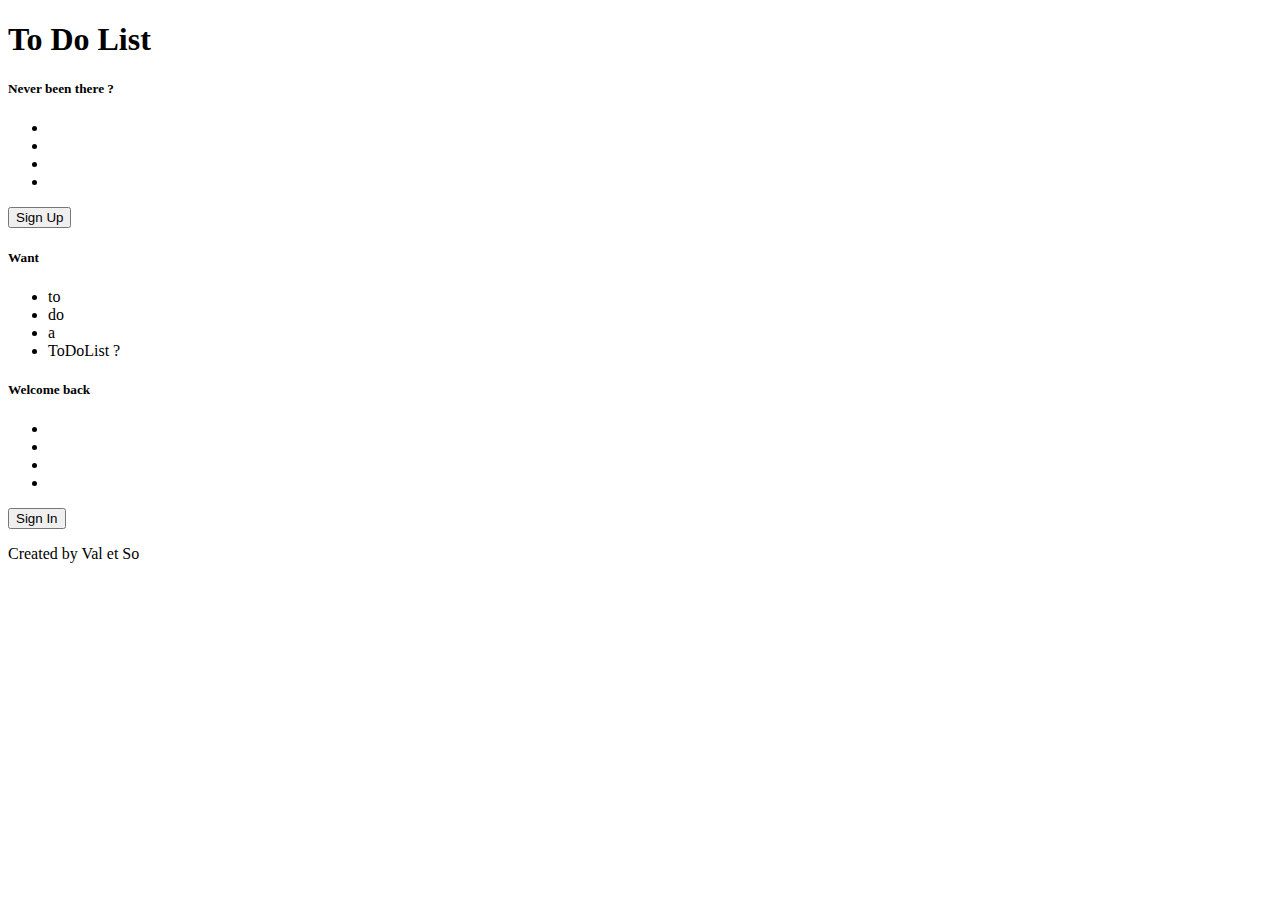
<file: projetWeb/src/main/resources/templates/index.html>
<!DOCTYPE HTML>
<html xmlns:th="http://www.thymeleaf.org">
<head>
    <meta charset="UTF-8" />
    <title>Tasks List</title>
    <link rel="stylesheet" type="text/css" th:href="@{/styles/main.css}"/>
</head>
<body>


<h1 class="text-center">To Do List </h1>

<div class="pricing-box-container">
    <div class="pricing-box text-center">
        <h5>Never been there ?</h5>

        <ul class="features-list">
            <li></li>
            <li></li>
            <li></li>
            <li></li>

        </ul>
        <button class="btn-primary">Sign Up</button>
    </div>

    <div class="pricing-box pricing-box-bg-image text-center">
        <h5>Want</h5>
        <ul class="features-list">
            <li>to</li>
            <li>do</li>
            <li>a</li>
            <li>ToDoList ?</li>
        </ul>

    </div>

    <div class="pricing-box text-center">
        <h5>Welcome back</h5>

        <ul class="features-list">
            <li></li>
            <li></li>
            <li></li>
            <li></li>

        </ul>
        <button class="btn-primary">Sign In </button>
    </div>
</div>

<footer>
    <p>
        Created by
        <a target="_blank" >Val et So</a>

    </p>
</footer>


</div>

</div>
</body>
</html>
</file>
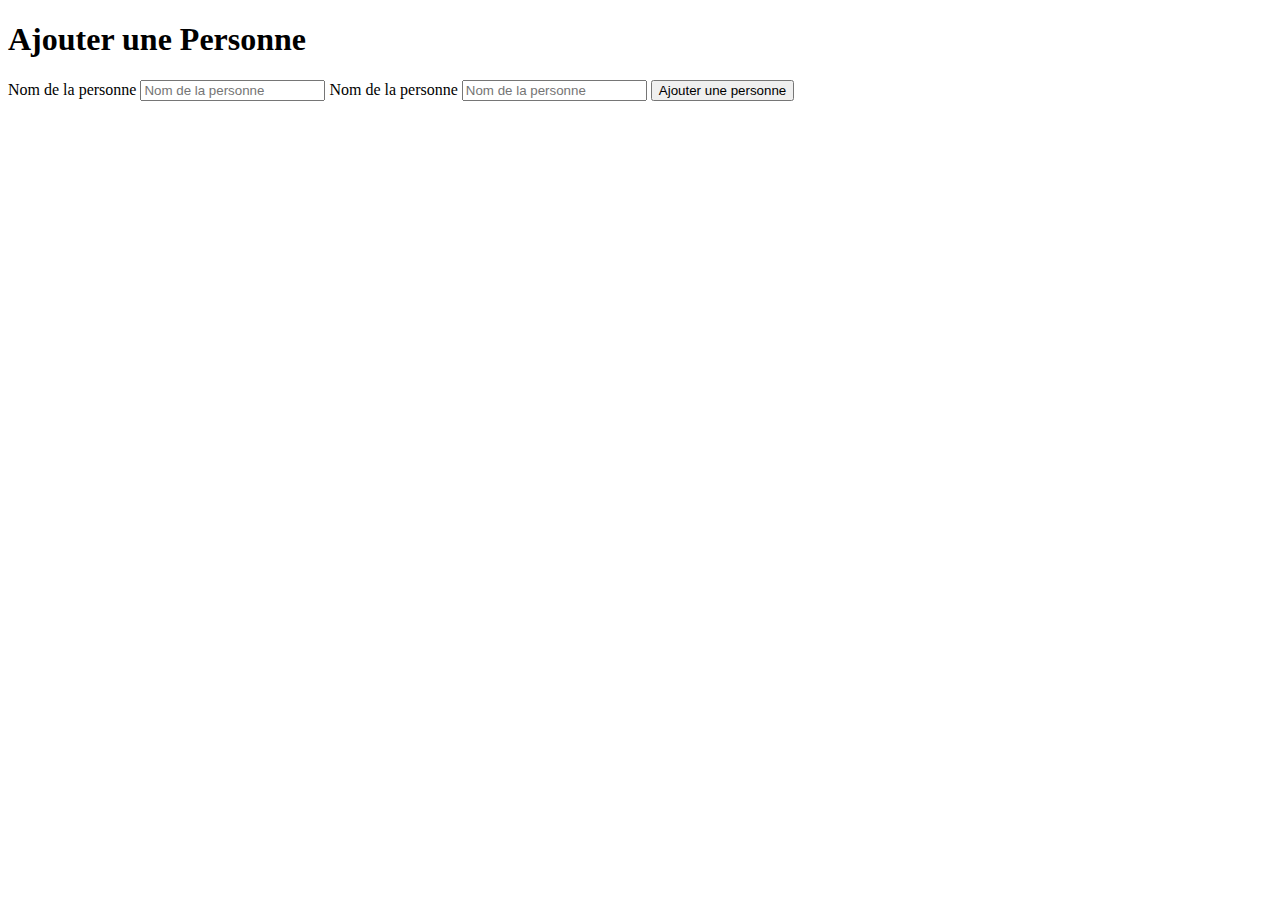
<file: projetWeb/src/main/resources/templates/add-persons.html>
<!DOCTYPE HTML>
<html xmlns:th="http://www.thymeleaf.org">
<head>
    <meta charset="UTF-8" />
    <title>Persons List</title>
    <link rel="stylesheet" type="text/css" th:href="@{/css/style.css}"/>
</head>
<body>

<h1>Ajouter une Personne</h1>


<form th:action="@{/add-persons}" th:object="${person}"  method="post">
    <label for="name">Nom de la personne </label>
    <input type="text"  th:field="*{name}" id="name" placeholder="Nom de la personne">
    <label for="alias">Nom de la personne </label>
    <input type="text"  th:field="*{alias}" id="alias" placeholder="Nom de la personne">
    <!--
    <label for="name">Nom de la personne </label>
    <input type="text"  th:field="*{roleName}" id="roleName" placeholder="Nom de la personne">
    -->
    <input type="submit" value="Ajouter une personne">
</form>



</div>
</body>
</html>
</file>
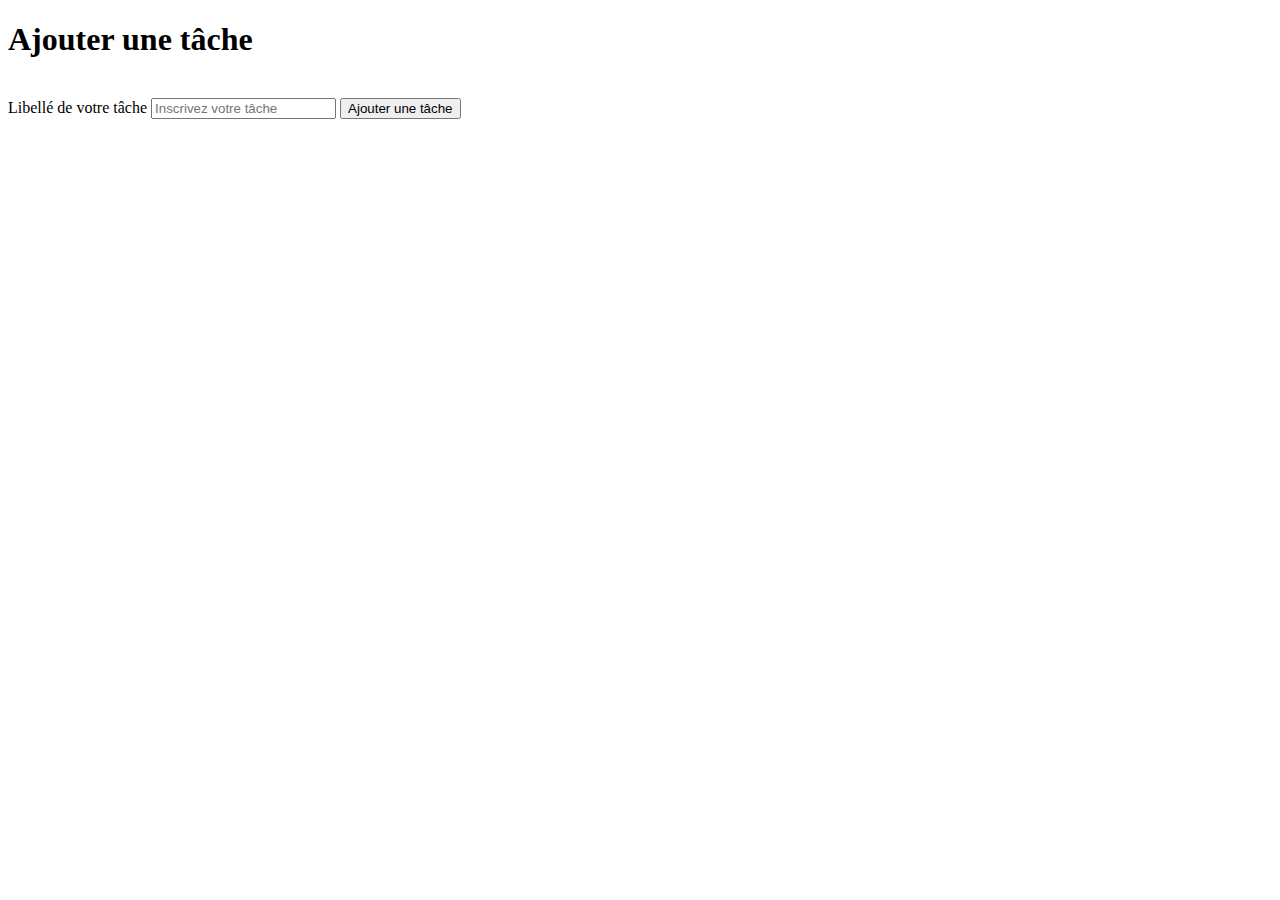
<file: projetWeb/src/main/resources/templates/add-tasks.html>
<!DOCTYPE HTML>
<html xmlns:th="http://www.thymeleaf.org">
<head>
    <meta charset="UTF-8" />
    <title>Tasks List</title>
  <link rel="stylesheet" type="text/css" th:href="@{/styles/main.css}"/>
</head>
<body>

<h1 class="text-center">Ajouter une tâche</h1>


<div class="pricing-box-container">
    <div class="pricing-box text-center">
    </br>
<form th:action="@{/add-tasks}" th:object="${task}"  method="post">
    <label for="name">Libellé de votre tâche </label>
    <input type="text"  th:field="*{taskName}" id="name" placeholder="Inscrivez votre tâche">
    <button class="btn-primary"  type="submit" >Ajouter une tâche</button>
</form>
</div>
</div>


</div>
</body>
</html>
</file>
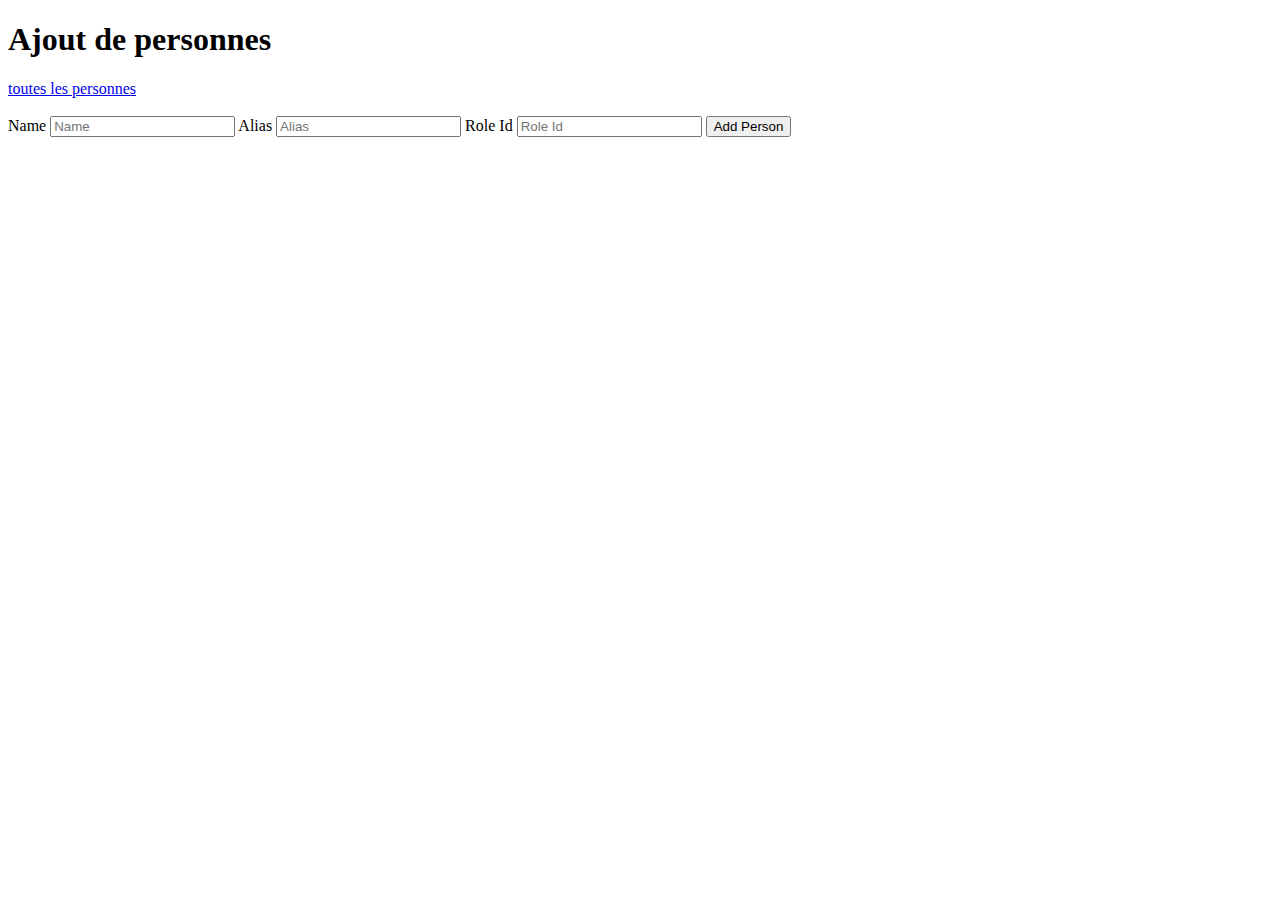
<file: projetWeb/src/main/resources/templates/addPersons.html>
<!DOCTYPE HTML>
<html xmlns:th="http://www.thymeleaf.org">
<head>
    <meta charset="UTF-8" />
    <title>Add Person</title>
    <link rel="stylesheet" type="text/css" th:href="@{/css/style.css}"/>
</head>
<body>
<h1>Ajout de personnes</h1>
<a href="persons">toutes les personnes</a>
<br/><br/>
<form action="#" th:action="@{/addPersons}">
    <label for="name">Name</label>
    <input type="text" th:field="** {name}" id="name" placeholder="Name">
    <span></span>
    <label for="alias">Alias</label>
    <input type="text" th:field="** {alias}" id="alias" placeholder="Alias">
    <span></span>
    <label for="roleId">Role Id</label>
    <input type="text" th:field="** {roleId}" id="roleId" placeholder="Role Id">
    <span></span>
    <input type="submit" value="Add Person">
</form>

</body>
</html>
</file>
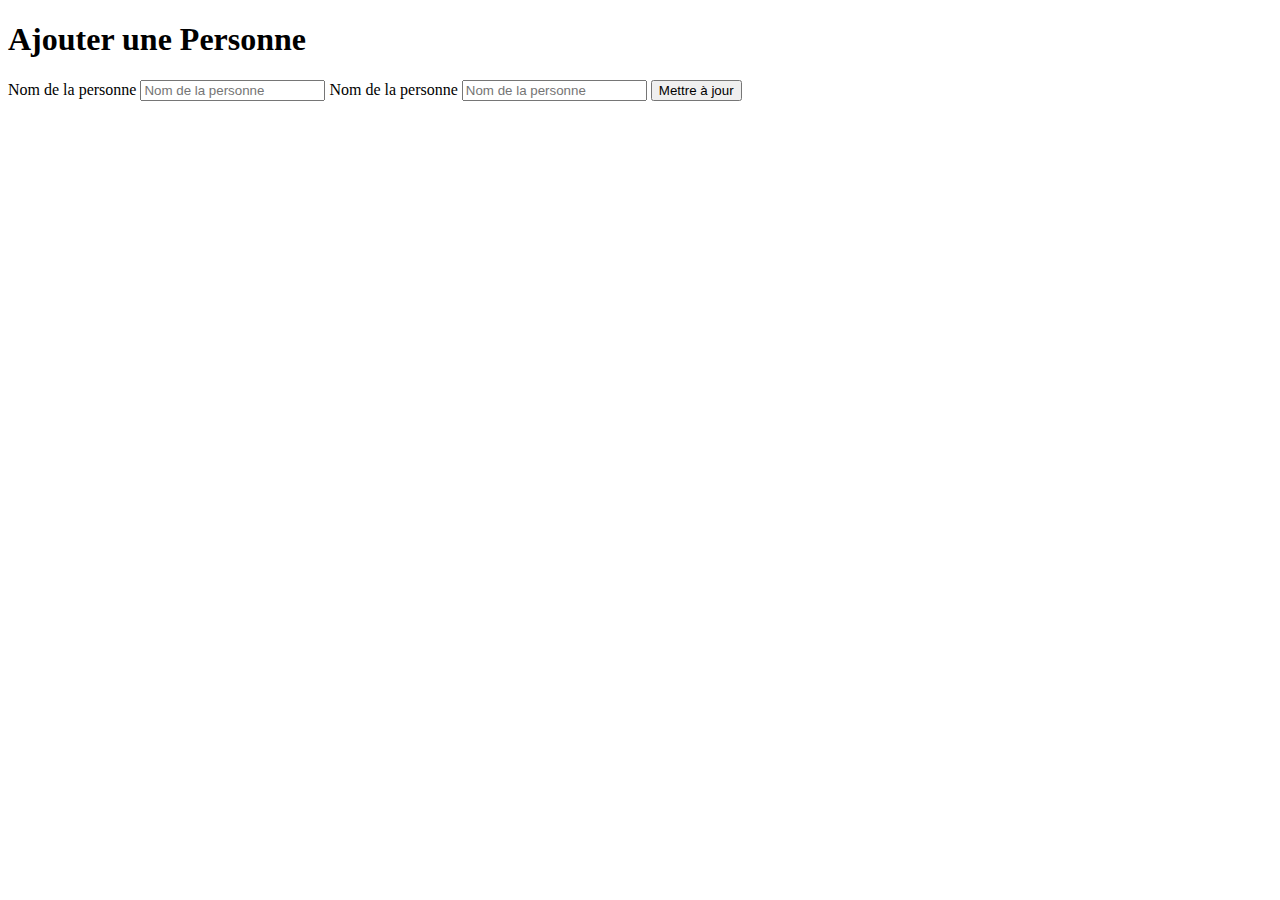
<file: projetWeb/src/main/resources/templates/edit-persons.html>
<!DOCTYPE HTML>
<html xmlns:th="http://www.thymeleaf.org">
<head>
    <meta charset="UTF-8" />
    <title>Persons List</title>
    <link rel="stylesheet" type="text/css" th:href="@{/css/style.css}"/>
</head>
<body>

<h1>Ajouter une Personne</h1>


<form method="post" th:action="@{/edit-persons/{id}(id=${person.id})}" th:object="${person}">
    <label for="name">Nom de la personne </label>
    <input type="text"  th:field="*{name}" id="name" placeholder="Nom de la personne">
    <label for="alias">Nom de la personne </label>
    <input type="text"  th:field="*{alias}" id="alias" placeholder="Nom de la personne">
    <!--
    <label for="name">Nom de la personne </label>
    <input type="text"  th:field="*{roleName}" id="roleName" placeholder="Nom de la personne">
    -->
    <input type="submit" value="Mettre à jour">
</form>



</div>
</body>
</html>
</file>
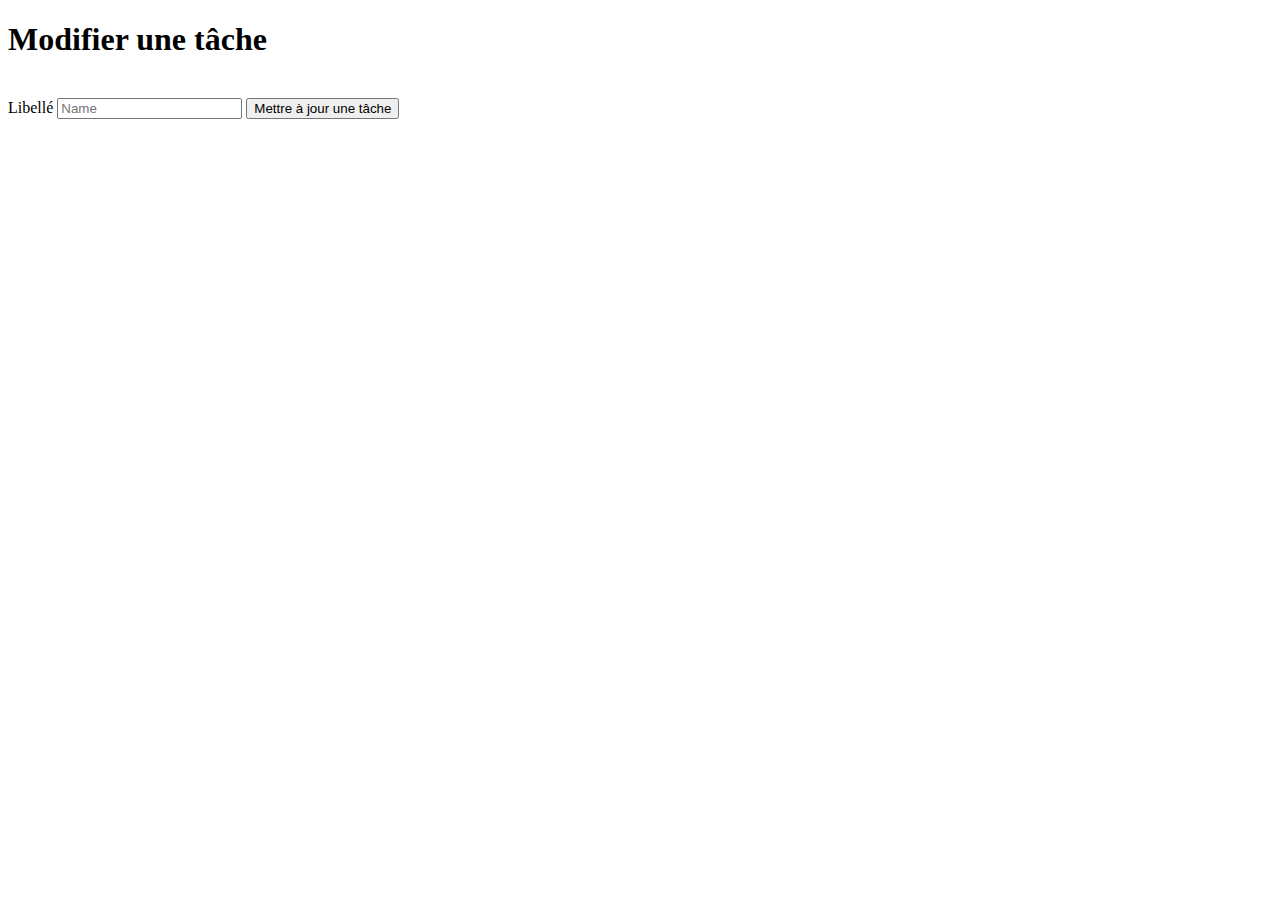
<file: projetWeb/src/main/resources/templates/edit-tasks.html>
<!DOCTYPE HTML>
<html xmlns:th="http://www.thymeleaf.org" xmlns="http://www.w3.org/1999/html">
<head>
    <meta charset="UTF-8" />
    <title>Tasks List</title>
    <link rel="stylesheet" type="text/css" th:href="@{/styles/main.css}"/>
</head>
<body>

<h1 class="text-center">Modifier une tâche</h1>


<div class="pricing-box-container">
    <div class="pricing-box text-center">
    </br>
<form method="post" th:action="@{/edit-tasks/{id}(id=${task.id})}" th:object="${task}">
    <label for="name">Libellé</label>
    <input type="text" th:field="*{taskName}" id="name" placeholder="Name">
    <button class="btn-primary"  type="submit" >Mettre à jour une tâche</button>
</form>

    </div>
</div>



</div>
</body>
</html>
</file>
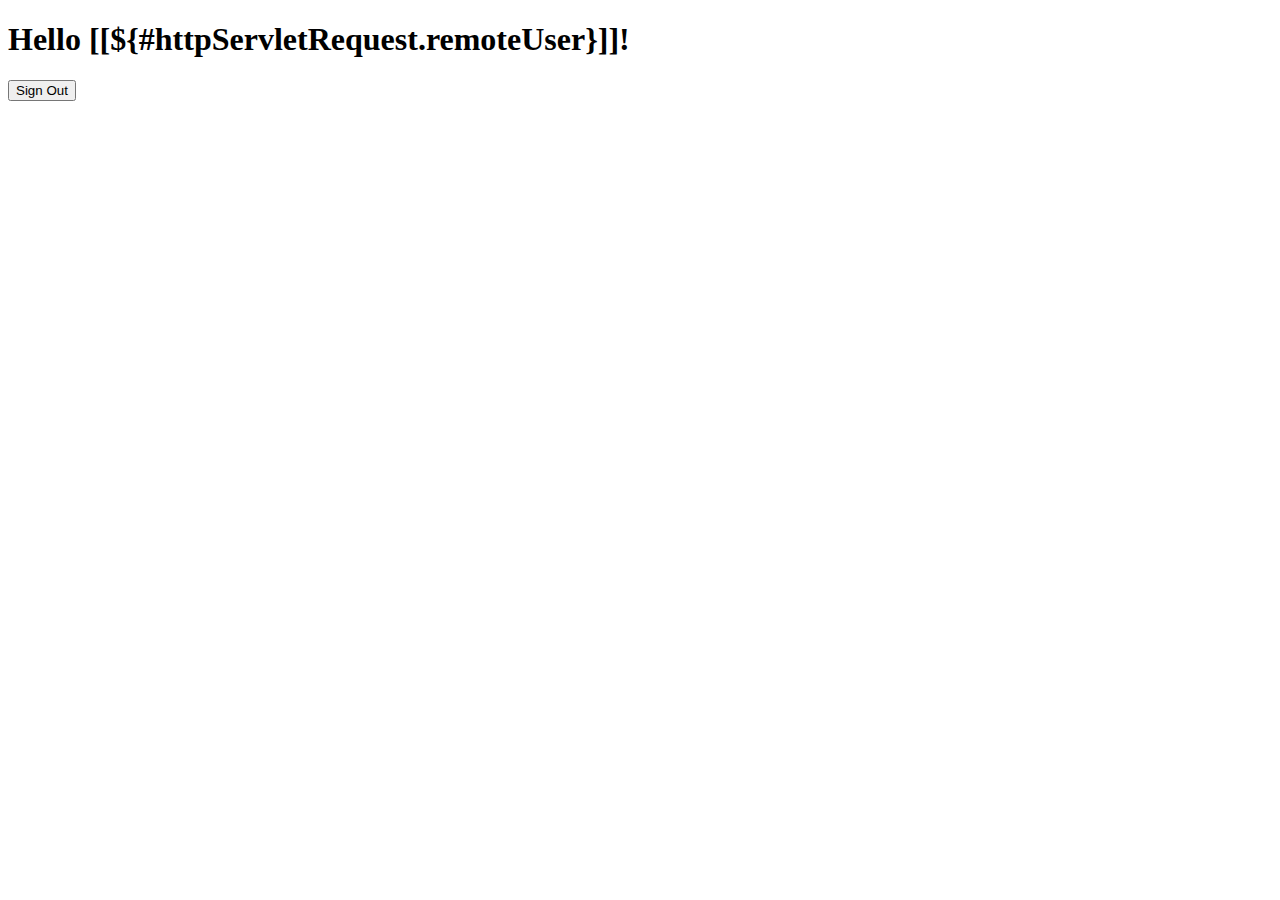
<file: projetWeb/src/main/resources/templates/hello.html>
<!DOCTYPE html>
<html xmlns="http://www.w3.org/1999/xhtml" xmlns:th="https://www.thymeleaf.org"
      xmlns:sec="https://www.thymeleaf.org/thymeleaf-extras-springsecurity3">
<head>
    <title>Hello World!</title>
</head>
<body>
<h1 th:inline="text">Hello [[${#httpServletRequest.remoteUser}]]!</h1>
<form th:action="@{/logout}" method="post">
    <input type="submit" value="Sign Out"/>
</form>
</body>
</html>
</file>
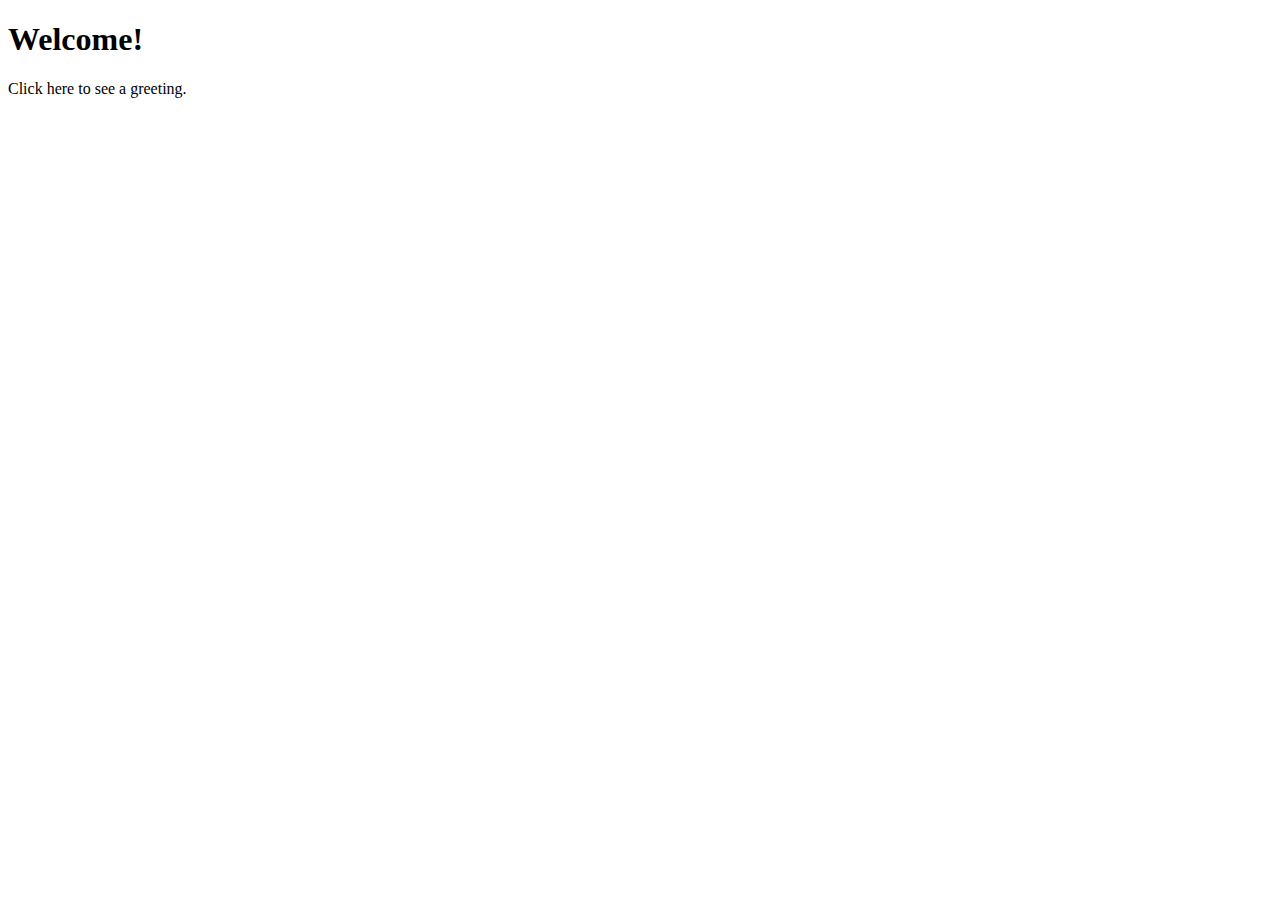
<file: projetWeb/src/main/resources/templates/home.html>
<!DOCTYPE html>
<html xmlns="http://www.w3.org/1999/xhtml" xmlns:th="https://www.thymeleaf.org" xmlns:sec="https://www.thymeleaf.org/thymeleaf-extras-springsecurity3">
<head>
    <title>Spring Security Example</title>
</head>
<body>
<h1>Welcome!</h1>

<p>Click <a th:href="@{/hello}">here</a> to see a greeting.</p>
</body>
</html>
</file>
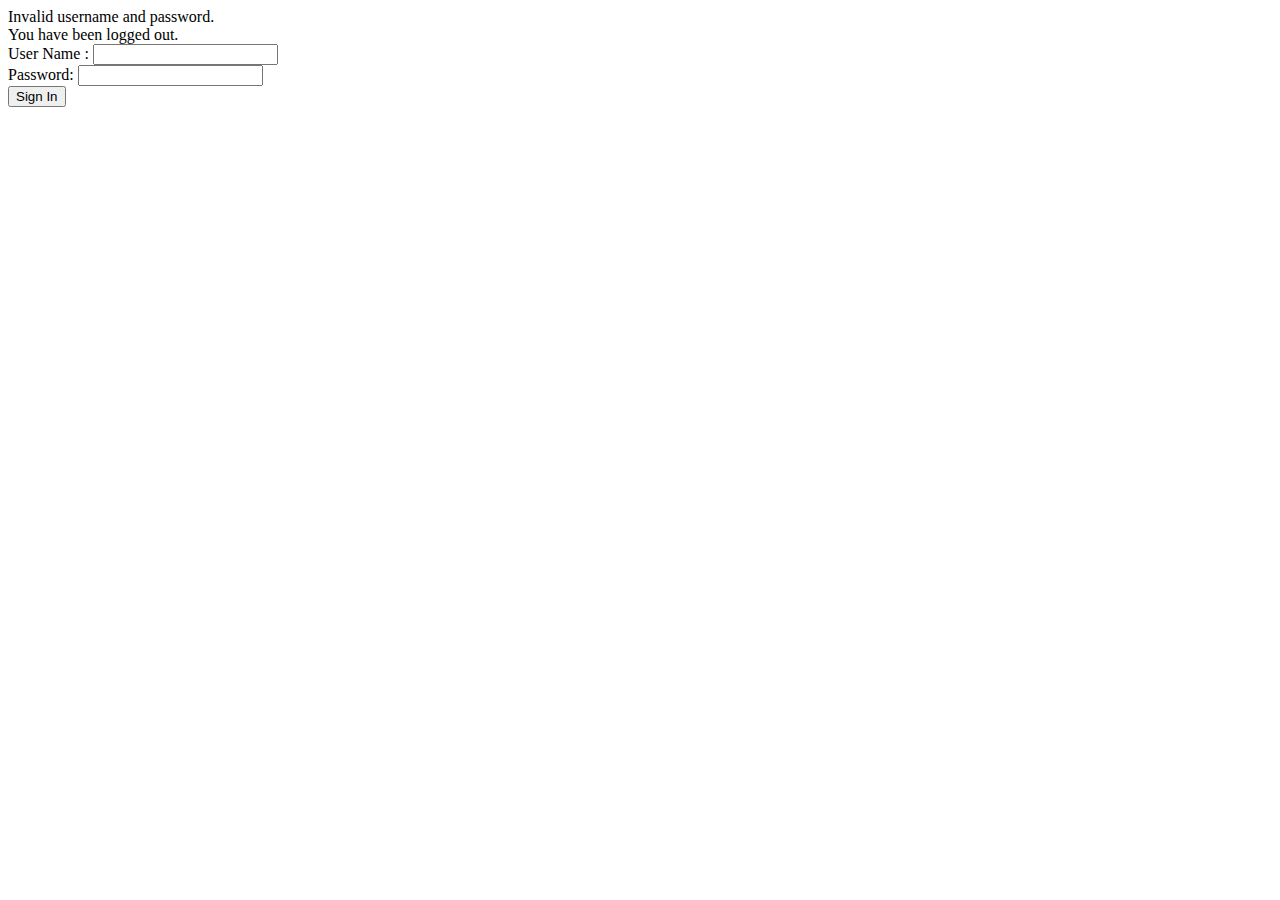
<file: projetWeb/src/main/resources/templates/login.html>
<!DOCTYPE html>
<html xmlns="http://www.w3.org/1999/xhtml" xmlns:th="https://www.thymeleaf.org"
      xmlns:sec="https://www.thymeleaf.org/thymeleaf-extras-springsecurity3">
<head>
    <title>Spring Security Example </title>
</head>
<body>
<div th:if="${param.error}">
    Invalid username and password.
</div>
<div th:if="${param.logout}">
    You have been logged out.
</div>
<form th:action="@{/login}" method="post">
    <div><label> User Name : <input type="text" name="username"/> </label></div>
    <div><label> Password: <input type="password" name="password"/> </label></div>
    <div><input type="submit" value="Sign In"/></div>
</form>
</body>
</html>
</file>
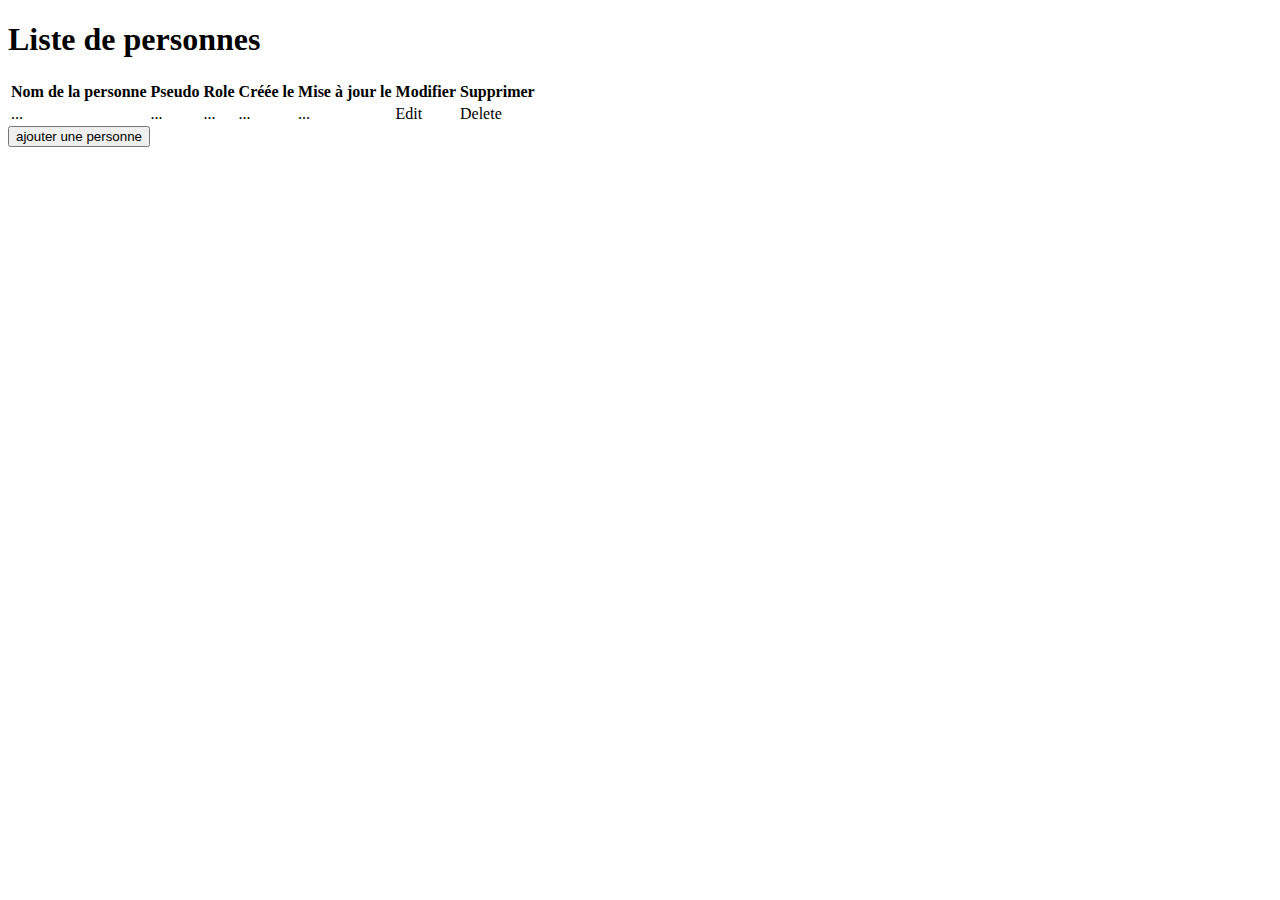
<file: projetWeb/src/main/resources/templates/persons.html>
<!DOCTYPE HTML>
<html xmlns:th="http://www.thymeleaf.org">
<head>
    <meta charset="UTF-8"/>
    <title>Persons List</title>
    <link rel="stylesheet" type="text/css" th:href="@{/styles/main.css}"/>

</head>
<body>
<h1 class="text-center">Liste de personnes</h1>


<div style="overflow-x:auto;">

    <table id="persons">
        <tr>
            <th>Nom de la personne</th>
            <th>Pseudo</th>
            <th>Role</th>
            <th>Créée le</th>
            <th>Mise à jour le</th>
            <th>Modifier</th>
            <th>Supprimer</th>
        </tr>

        <tr th:each="person : ${persons}">
            <td th:utext="${person.name}">...</td>
            <td th:utext="${person.alias}">...</td>
            <td th:utext="${person.role.roleName}">...</td>
            <td th:utext="${person.creationDate}">...</td>
            <td th:utext="${person.updatedOn}">...</td>
            <td><a th:href="@{/edit-persons/{id}(id=${person.id})}">Edit</a></td>
            <td><a th:href="@{/delete-person/{id}(id=${person.id})}">Delete</a></td>
        </tr>
    </table>
</div>
<a href="/add-persons"> <button class="btn-primary">ajouter une personne </button></a>
</body>
</html>
</file>
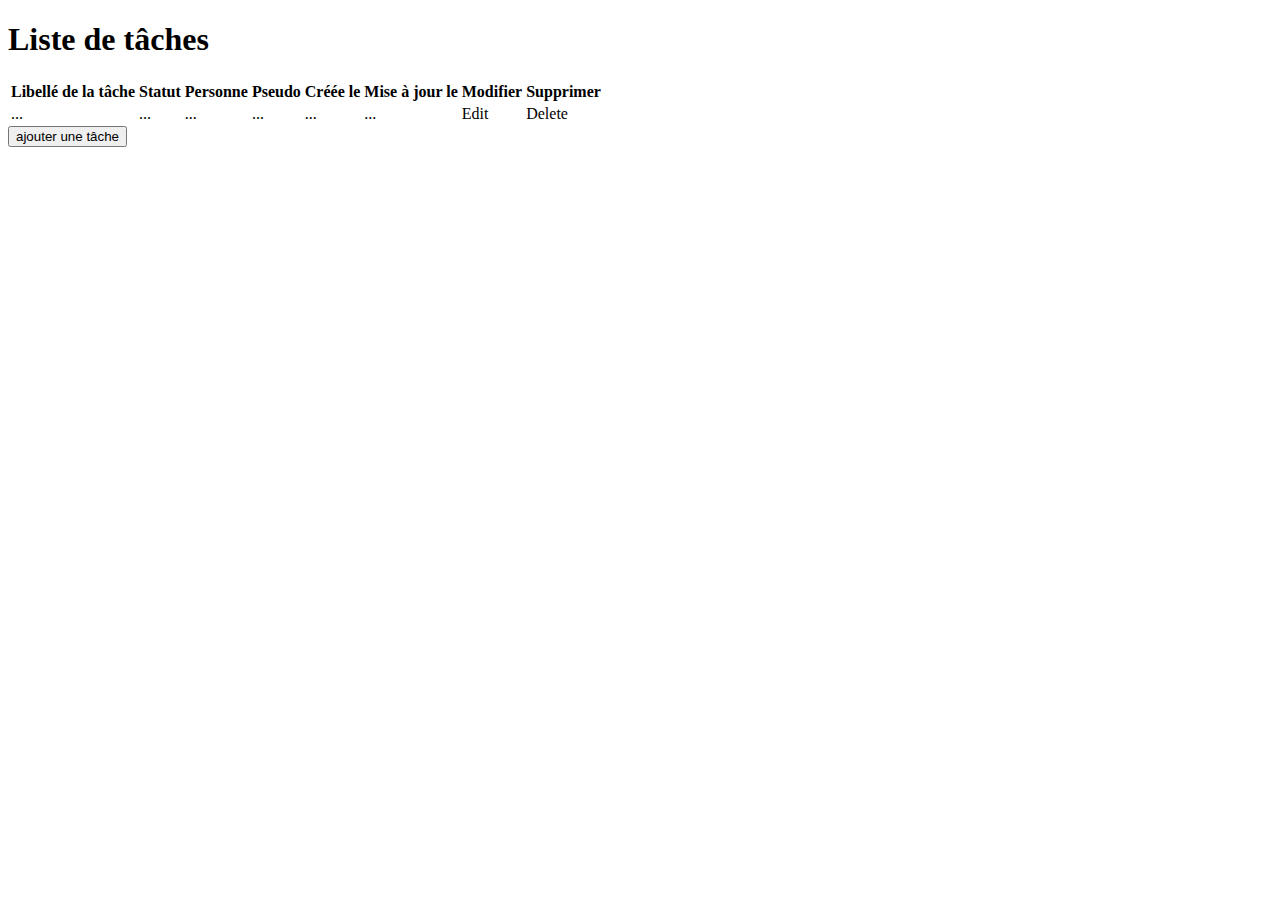
<file: projetWeb/src/main/resources/templates/tasks.html>
<!DOCTYPE HTML>
<html xmlns:th="http://www.thymeleaf.org">
<head>
    <meta charset="UTF-8"/>
    <title>Tasks List</title>
    <link rel="stylesheet" type="text/css" th:href="@{/styles/main.css}"/>

</head>
<body>
<h1 class="text-center">Liste de tâches</h1>


<div style="overflow-x:auto;">
    <div class="pricing-box-container">
        <div class="pricing-box text-center">
    <table id="tasks">
        <tr>
            <th>Libellé de la tâche</th>
            <th>Statut</th>
            <th>Personne</th>
            <th>Pseudo</th>
            <th>Créée le</th>
            <th>Mise à jour le</th>
            <th>Modifier</th>
            <th>Supprimer</th>
        </tr>

        <tr th:each="task : ${tasks}">
            <td th:utext="${task.taskName}">...</td>
            <td th:utext="${task.status.statusName}">...</td>
            <td th:utext="${task.person.name}">...</td>
            <td th:utext="${task.person.alias}">...</td>
            <td th:utext="${task.creationDate}">...</td>
            <td th:utext="${task.updatedOn}">...</td>
            <td><a th:href="@{/edit-tasks/{id}(id=${task.id})}">Edit</a></td>
            <td><a th:href="@{/delete/{id}(id=${task.id})}">Delete</a></td>
        </tr>
    </table>
</div>
</div>
</div>
<div class="text-center">
<a  href="/add-tasks"> <button class="btn-primary">ajouter une tâche </button></a>
</div>
</body>
</html>
</file>
